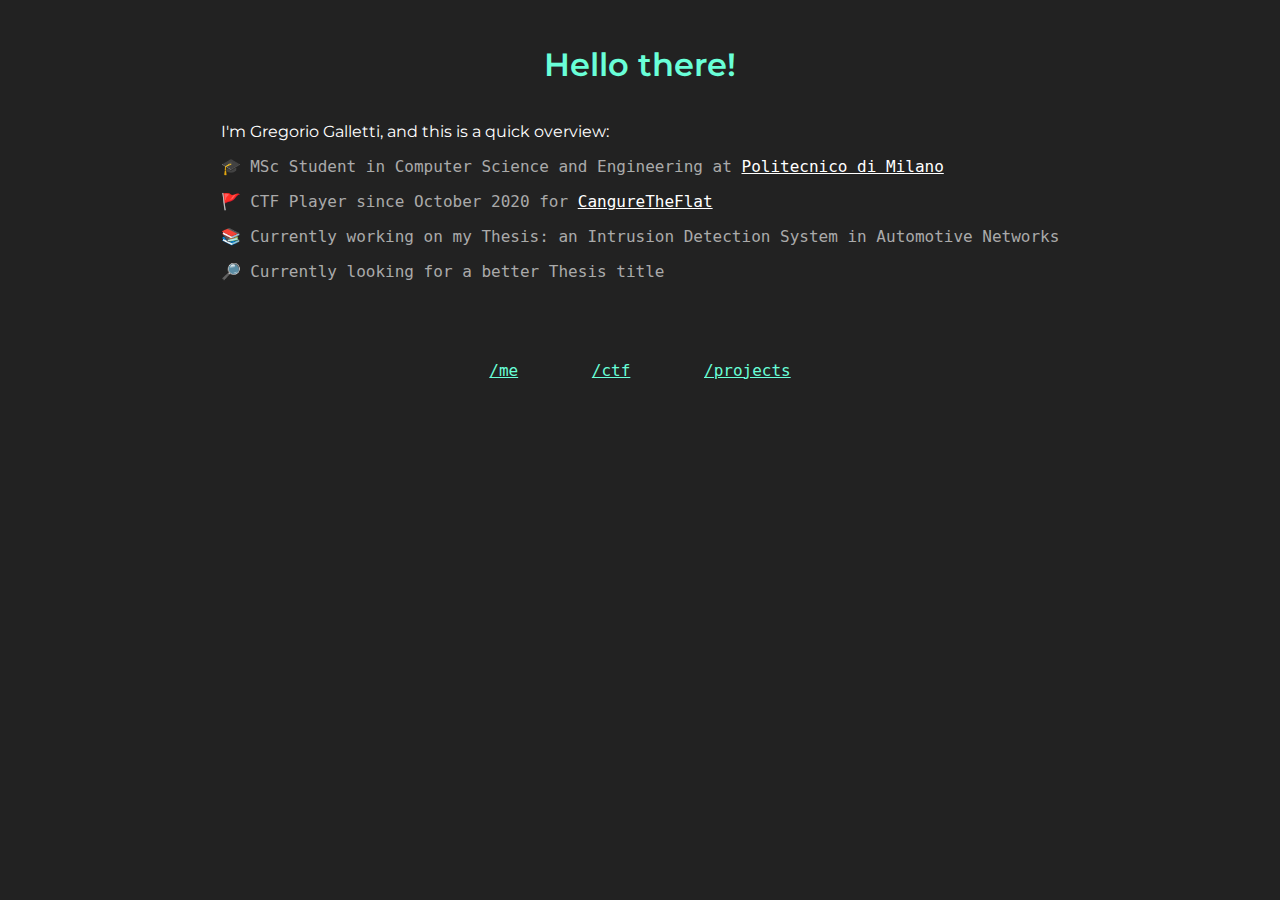
<file: test/index.html>
<!DOCTYPE html>
<html>
    <head>
        <link rel="stylesheet" href="./style.css">
         <!-- Google Fonts -->
        <link href="https://fonts.googleapis.com/css?family=Open+Sans:300,300i,400,400i,700,700i|Montserrat:300,400,500,700" rel="stylesheet">
    </head>
    <body>
        <div class="home-page">
            <h1>Hello there!</h1>
            <div class ="listing">
                <p class="home-text">I'm Gregorio Galletti, and this is a quick overview:</p>

                <p>🎓 MSc Student in Computer Science and Engineering at <a>Politecnico di Milano</a></p>
                <p>🚩 CTF Player since October 2020 for <a>CangureTheFlat</a></p>
                <p>📚 Currently working on my Thesis: an Intrusion Detection System in Automotive Networks</p>
                <p>🔎 Currently looking for a better Thesis title</p>
            </div>
            <div></div>
            <div class="pages">
                <a class="pages-a">/me</a>
                <a class="pages-a">/ctf</a>
                <a class="pages-a">/projects</a>
            </div>
        </div>
        
    </body>
</html>
</file>
<file: test/style.css>
body {
    background: #222222;
    color: #aaa;
    font-family: "Menlo", "Meslo LG", monospace;
  }

a {
  color: #fff;
  transition: 0.5s;
  cursor: pointer;
  text-decoration: underline;

}

a:hover, a:active, a:focus {
  color: #69ffd8;
  outline: none;
}

h1, h2, h3, h4, h5, h6 {
    font-family: "Montserrat";
    font-weight: 600;
    color: #69ffd8;
  }

.home-page {
    text-align: center;
    padding: 1rem 0rem 0rem 0rem;
}

.home-text {
    font-family: "Montserrat";
    color: #fff;
}

.listing {
    
    padding: 0rem 0rem 4rem 0rem;
    display: inline-block;
    text-align: left;
}

.pages {
    display: inline-block;
}

.pages-a {
    color: #69ffd8;
    padding: 0rem 2rem 0rem 2rem;
}
</file>
